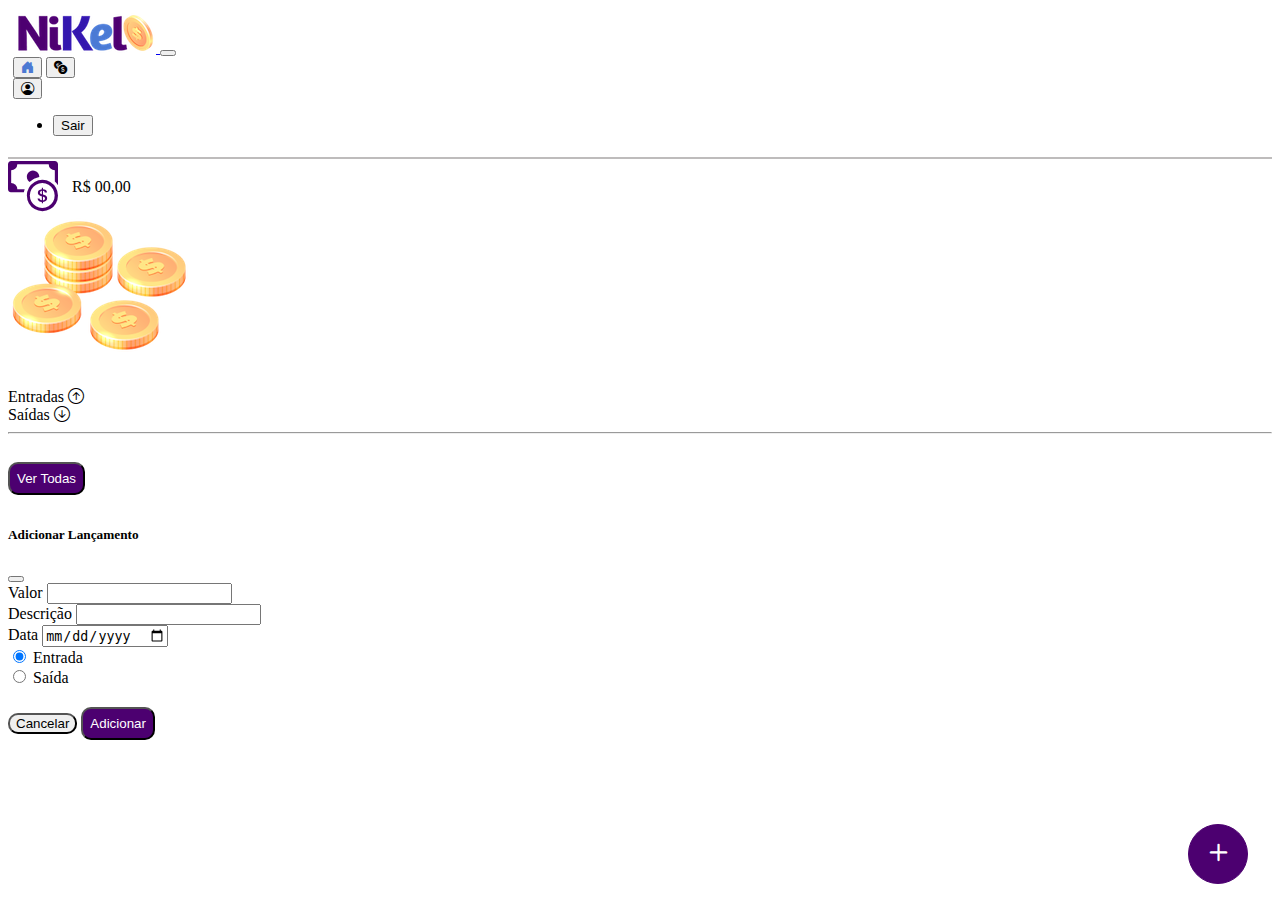
<file: public/home.html>
<!DOCTYPE html>
<html lang="pt">

<head>
    <meta charset="UTF-8">
    <meta name="viewport" content="width=device-width, initial-scale=1.0">
    <title>Nikel - Home</title>
    <link href="https://cdn.jsdelivr.net/npm/bootstrap@5.3.8/dist/css/bootstrap.min.css" rel="stylesheet"
        integrity="sha384-sRIl4kxILFvY47J16cr9ZwB07vP4J8+LH7qKQnuqkuIAvNWLzeN8tE5YBujZqJLB" crossorigin="anonymous">
    <link rel="stylesheet" href="https://cdn.jsdelivr.net/npm/bootstrap-icons@1.8.3/font/bootstrap-icons.css">
    <link rel="stylesheet" href="./css/style.css">
</head>

<body id="app">

    <header>
        <nav class="navbar navbar-expand navbar-light bg-white">
            <div class="container-fluid">
                <a class="navbar-brand" href="#">
                    <img src="./assets/img/nikel-small-logo.png" alt="logo nikel" class="img-fluid">
                </a>
                <button class="navbar-toggler" type="button" data-bs-toggle="collapse"
                    data-bs-target="#navbarSupportedContent" aria-controls="navbarSupportedContent"
                    aria-expanded="false" aria-label="Toggle navigation">
                    <span class="navbar-toggler-icon"></span>
                </button>
                <div class="collapse navbar-collapse justify-content-end" id="navbarSupportedContent">
                    <div class="d-flex menu">
                        <a href="home.html"><button class="btn" type="button"><i
                                    class="bi bi-house-door-fill fs-4 color-secondary"></i></button></a>
                        <a href="transactions.html"><button class="btn" type="button"><i
                                    class="bi bi-currency-exchange fs-4"></i></button></a>
                        <div class="dropdown">
                            <button class="btn" type="button" id="dropdownMenuButton1" data-bs-toggle="dropdown"
                                aria-expanded="false">
                                <i class="bi bi-person-circle fs-4"></i>
                            </button>
                            <ul class="dropdown-menu logout" aria-labelledby="dropdownMenuButton1">
                                <li><button class="dropdown-item" id="button-logout">Sair</button></li>
                            </ul>
                        </div>
                    </div>

                </div>
            </div>
        </nav>
    </header>

    <main>
        <div class="container-lg">
            <div class="row">
                <div class="col d-flex mt-4 justify-content-start align-items-center">
                    <i class="bi bi-cash-coin color-primary icon-detail"></i>
                    <span class="fs-2" id="total">R$ 00,00</span>
                </div>
                <div class="col d-flex mt-4 justify-content-end">
                    <div class="text-center">
                        <img src="./assets/img/coins-small.png" alt="image coins">
                    </div>
                </div>
            </div>
            <div class="row">
                <div class="col info shadow-lg">
                    <div class="container">
                        <div class="row">
                            <div class="col-6">
                                <span class="fs-4">Entradas <i
                                        class="bi bi-arrow-up-circle fs-2 align-middle"></i></span>
                            </div>
                            <div class="col-6">
                                <span class="fs-4">Saídas <i
                                        class="bi bi-arrow-down-circle fs-2 align-middle"></i></span>
                            </div>
                            <div class="col-12 my-2">
                                <hr>
                            </div>
                        </div>
                        <div class="row">
                            <div class="col-6">
                                <div class="container p-0" id="cash-in-list">

                                </div>
                            </div>
                            <div class="col-6">
                                <div class="container p-0" id="cash-out-list">

                                </div>
                            </div>
                            <div class="col-12">
                                <button type="button" class="button-default" id="transactions-button">Ver Todas</button>
                            </div>
                        </div>
                    </div>
                </div>
            </div>
            <button class="btn button-float" type="button" data-bs-toggle="modal" data-bs-target="#transaction-modal">
                <i class="bi bi-plus"></i>
            </button>
        </div>

        <!-- Modal -->
        <div class="modal fade" id="transaction-modal" tabindex="-1" aria-labelledby="exampleModalLabel"
            aria-hidden="true">
            <div class="modal-dialog">
                <div class="modal-content">
                    <div class="modal-header">
                        <h5 class="modal-title" id="exampleModalLabel">Adicionar Lançamento</h5>
                        <button type="button" class="btn-close" data-bs-dismiss="modal" aria-label="Close"></button>
                    </div>
                    <form id="transaction-form">
                        <div class="modal-body">
                            <div class="mb-3">
                                <label for="value-input" class="form-label bold-label">Valor</label>
                                <input type="number" step="any" class="form-control" id="value-input"
                                    aria-describedby="emailHelp" required>
                            </div>
                            <div class="mb-3">
                                <label for="description-input" class="form-label bold-label">Descrição</label>
                                <input type="text" class="form-control" id="description-input" required>
                            </div>
                            <div class="mb-3">
                                <label for="date-input" class="form-label bold-label">Data</label>
                                <input type="date" class="form-control" id="date-input" required>
                            </div>
                            <div class="mb-3">
                                <div class="form-check form-check-inline">
                                    <input class="form-check-input" type="radio" name="type-input" id="inlineRadio1"
                                        value="1" checked>
                                    <label class="form-check-label" for="inlineRadio1">Entrada</label>
                                </div>
                                <div class="form-check form-check-inline">
                                    <input class="form-check-input" type="radio" name="type-input" id="inlineRadio2"
                                        value="2">
                                    <label class="form-check-label" for="inlineRadio2">Saída</label>
                                </div>
                            </div>
                            <div class="modal-footer">
                                <button type="button" class="btn btn-secondary button-cancel"
                                    data-bs-dismiss="modal">Cancelar</button>
                                <button type="submit" class="btn button-default">Adicionar</button>
                            </div>
                        </div>
                    </form>
                </div>
            </div>
        </div>
    </main>
    <script src="https://cdn.jsdelivr.net/npm/bootstrap@5.1.3/dist/js/bootstrap.bundle.min.js"
        integrity="sha384-ka7Sk0Gln4gmtz2MlQnikT1wXgYsOg+OMhuP+IlRH9sENBO0LRn5q+8nbTov4+1p"
        crossorigin="anonymous"></script>
    <script src="./js/home.js"></script>
</body>

</html>
</file>
<file: public/css/style.css>
#login {
    background: linear-gradient(120deg, #4c79d3 44.9%, #ffffff 45%) no-repeat fixed;
}

#home {
    background: linear-gradient(120deg, #ffffff 44.9%, #4c79d3 45%) no-repeat fixed;
}

header {
    border-bottom: 2px solid #bebcbc;
    padding: 5px;
    background-color: white;
}

.icon-detail {
    font-size: 50px;
    margin-right: 10px;
    vertical-align: middle;
}

.color-primary {
    color: #4c0070;
}

.color-secondary {
    color: #4c79d3;
}

.text-login {
    color: #ffffff;
    font-size: 18px;
    font-weight: 500;
}

.coins {
    position: absolute;
    bottom: 140px;
}

.button-login {
    border-radius: 10px;
    background-color: #4c0070;
    color: #ffffff;
    width: 50%;
    margin: 0 25%;
    padding: 5px;
}

.button-default {
    border-radius: 10px !important;
    background-color: #4c0070 !important;
    color: #ffffff !important;
    padding: 7px;
    margin: 20px 10px 10px 0;
}

.button-cancel {
    border-radius: 10px !important;
}

.button-float {
    border-radius: 100% !important;
    height: 60px !important;
    width: 60px !important;
    position: fixed !important;
    padding: 0 !important;
    bottom: 1rem !important;
    right: 2rem !important;
    font-size: 35px !important;
    border: 1px solid #4c0070 !important;
    background-color: #4c0070 !important;
    color: #ffffff !important;
}

.button-float:hover {
    background-color: #ffffff !important;
    border: #4c79d3 !important;
    color: #4c79d3 !important;
}

.button-login:hover, .button-default:hover {
    background-color: #4c79d3;
}

.link-default {
    color: #4c0070;
    cursor: pointer;
}

.link-default:hover {
    color: #4c79d3;
}

.bold-label {
    font-weight: 500;
}

.info {
    background-color: #ffffff;
    border-radius: 10px;
    padding: 20px 0 0 0;
}

.logout {
    min-width: 5rem !important;
}

.menu {
    margin-right: 20px;
}
</file>
